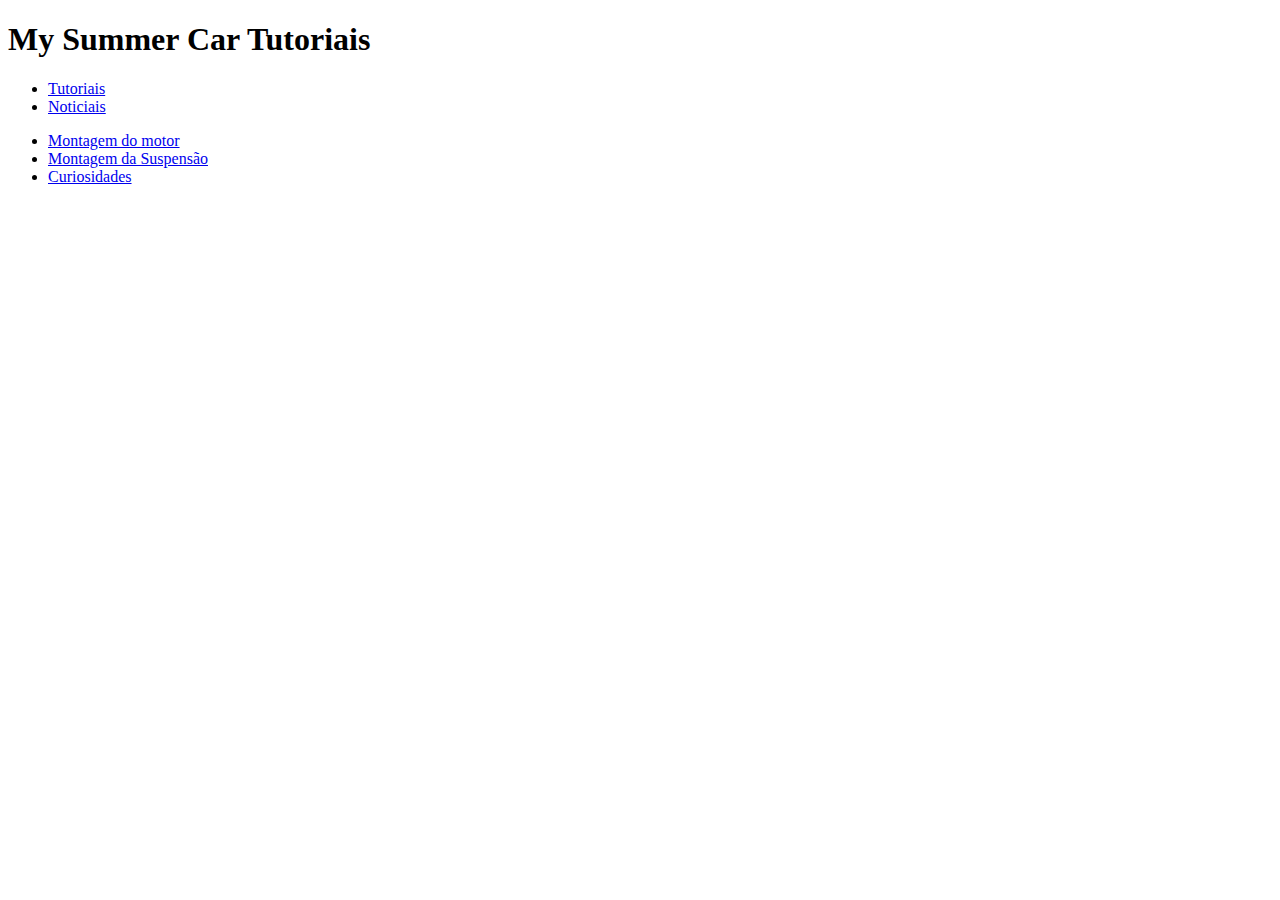
<file: index.html>
<!DOCTYPE html>
<html lang="pt-br">
<head>
    <meta charset="UTF-8">
    <meta name="viewport" content="width=device-width, initial-scale=1.0">
    <title>Revista 2.0 :D</title>
</head>
<body>
    <h1>My Summer Car Tutoriais</h1>
    <!--_SESSÂO NAVEGAÇÂO_-->
    <nav>
        <ul>
            <li><a href="#Tutoriais">Tutoriais</a></li>
            <li><a href="#Noticiais">Noticiais</a></li>
        </ul>
    </nav>
    <header>
    <!-- SESSÃO TURORIAIS--> 
        <section id="Tutoriais">
            <nav>
                <ul>
                    <li><a href="https://youtu.be/tWyGhKsJcWc?si=2Mods9GGUP0MGsbo" target="_blank">Montagem do motor</a></li>
                    <li><a href="https://youtu.be/QYYKYNjpjYc?si=vFvoJhFNy4UIko9I" target="_blank">Montagem da Suspensão</a></li>
                    <li><a href="https://youtu.be/X7zKRNINu7g?si=JBRnNVRGYiVrcZbO" target="_blank">Curiosidades</a></li>
                </ul>
            </nav>
        </section>
    </header>  
    
    
    <main>
        <!-- SESSÃO NOTÍCIAS-->
        <section id="Noticiais">
            
        </section>
    </main>
</body>
</html>
</file>
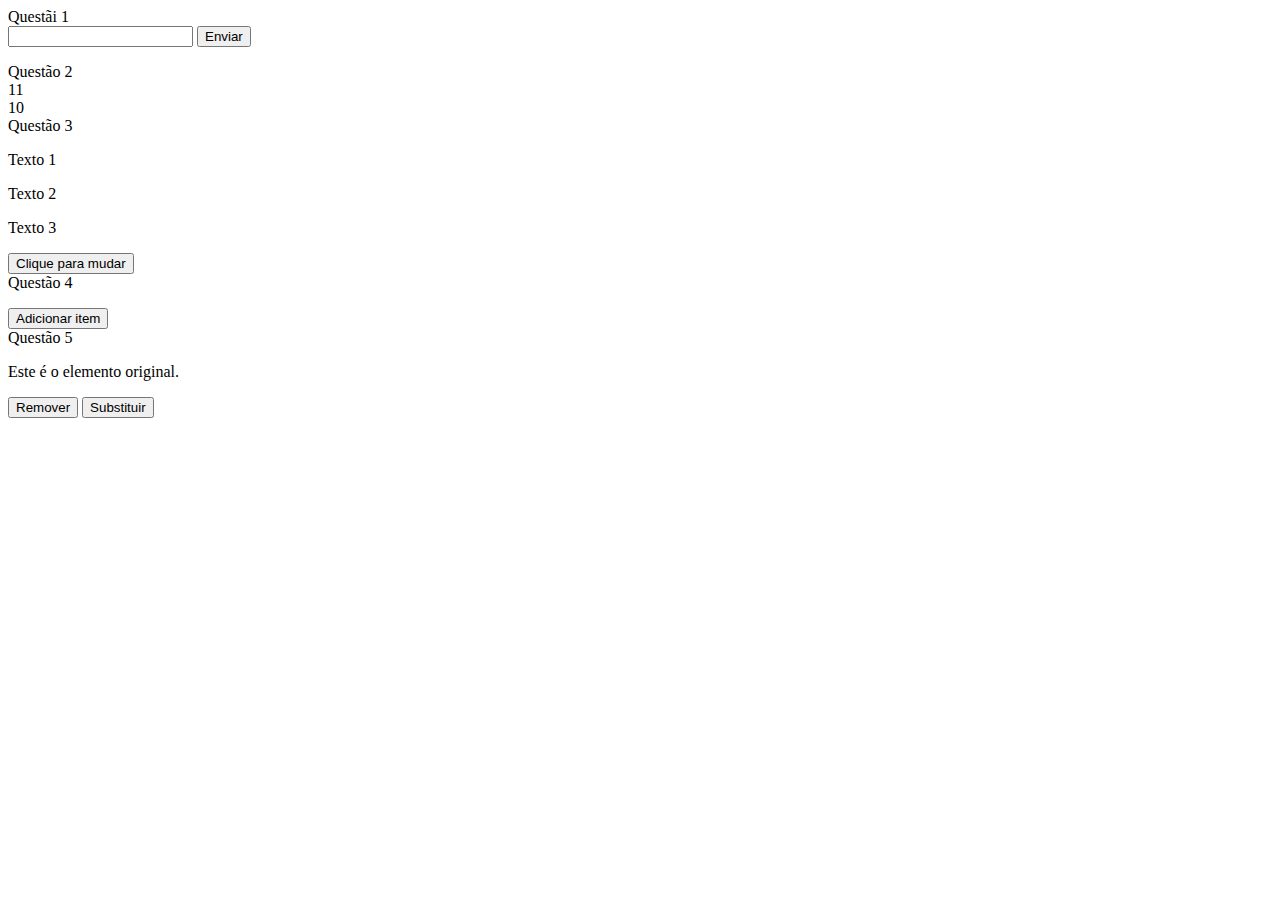
<file: java.html>
<!DOCTYPE html>
<html lang="en">
<head>
    <meta charset="UTF-8">
    <meta name="viewport" content="width=device-width, initial-scale=1.0">
    <title>Document</title>
</head>
<body>
Questãi 1 <br>

<input type="text" id="campoTexto">
    <button onclick="mostrarTexto()">Enviar</button>

    <p id="resultado"></p>

    <script>
        function mostrarTexto() {
            let texto = document.getElementById("campoTexto").value;
            document.getElementById("resultado").innerHTML = texto;
        }
    </script>


Questão 2 <BR>
    <script>
        const somar = (a, b) => a + b;
        document.write(somar(2, 9) + "<br>");

        function bloco1(){
            if (true) {
                let x = 10;
                document.write(x);
            }
        }

        bloco1();
    </script>


<br>Questão 3 <br> 

    <p class="grupo">Texto 1</p>
    <p class="grupo">Texto 2</p>
    <p class="grupo">Texto 3</p>

    <button onclick="mudarEstilo()">Clique para mudar</button>

    <script>
        function mudarEstilo() {
            let elementos = document.getElementsByClassName("grupo");

            for (let i = 0; i < elementos.length; i++) {
                elementos[i].style.color = "red";
                elementos[i].style.fontSize = "20px";
            }
        }
    </script>


<br>Questão 4 <br>

    <ul id="minhaLista"></ul>

    <button onclick="adicionarItem()">Adicionar item</button>

    <script>
        function adicionarItem() {
            let lista = document.getElementById("minhaLista");

            let novoItem = document.createElement("li"); 
            novoItem.innerHTML = "Novo item da lista";

            lista.appendChild(novoItem);
        }
    </script>
    <!--
    Ó Sor, a explicação

    document.getElementById()
    Acessa a <ul> da página.

    document.createElement("li")
    Cria um novo elemento HTML do zero.

    novoItem.innerHTML = "…"
    Coloca o texto dentro do item.

    lista.appendChild(novoItem)
    Insere o novo <li> dentro da <ul> já existente no DOM.
    
    -->

<br>Questão 5<br> 

    <p id="texto">Este é o elemento original.</p>

    <button onclick="removerElemento()">Remover</button>
    <button onclick="substituirElemento()">Substituir</button>

    <script>
        function removerElemento() {
            let elemento = document.getElementById("texto");
            elemento.remove(); // remove o elemento do DOM
        }

        function substituirElemento() {
            let elemento = document.getElementById("texto");

            let novo = document.createElement("p");
            novo.innerHTML = "Este é o novo elemento (substituído).";

            elemento.replaceWith(novo); // substitui o elemento antigo pelo novo
        }
    </script>
    <!--
    1) element.remove()
    Remove o elemento completamente da página.
    Acontece na hora, atualizando o DOM automaticamente.
    2) document.createElement()
    Cria um novo elemento HTML pelo JavaScript.
    Ele ainda não aparece na página até ser inserido.
    3) element.replaceWith(novoElemento)
    Troca um elemento existente por outro.
    O DOM é atualizado imediatamente.
    -->
</body>
</html>
</file>
